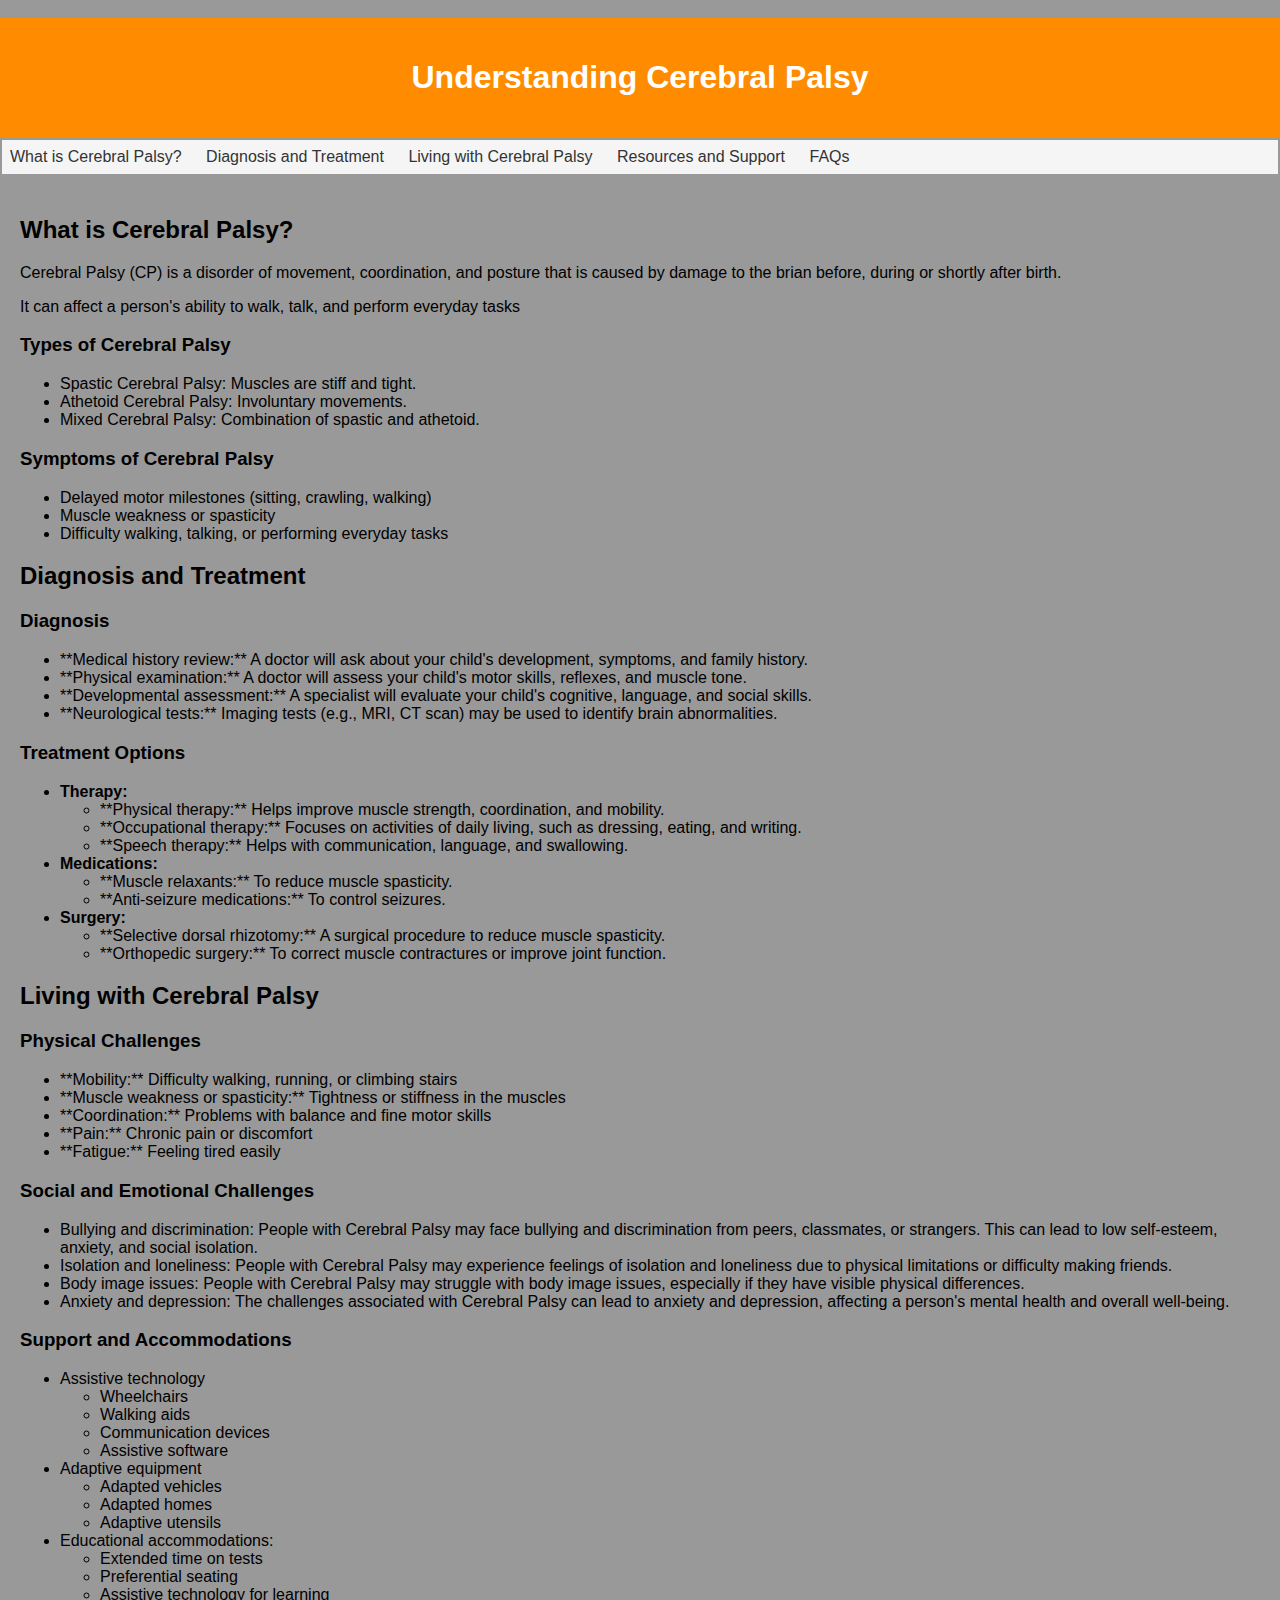
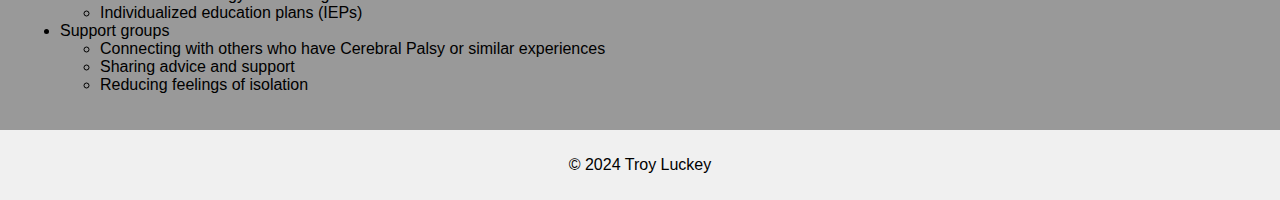
<file: index.html>
<!DOCTYPE html>
<html lang="en">
<head>
    <meta charset="UTF-8">
    <meta name="viewport" content="width=device-width, initial-scale=1.0">   

    <title>Understanding Cerebral Palsy</title>
    <link rel="stylesheet" href="styles.css">
</head>
<body>
    <header>
        <h1>Understanding Cerebral Palsy</h1>
    </header>

    <nav style="border: 8px;">
        <ul>
            <li><a href="#what-is-cp">What is Cerebral Palsy?</a></li>
            <li><a href="#diagnosis-treatment">Diagnosis and Treatment</a></li>
            <li><a href="#living-with-cp">Living with Cerebral Palsy</a></li>
            <li><a href="Resources.html">Resources and Support</a></li>
            <li><a href="/Resources.html#faq">FAQs</a></li>
        </ul>
    </nav>

    <main>
        <section id="what-is-cp">
            <h2>What is Cerebral Palsy?</h2>
            <p>Cerebral Palsy (CP) is a disorder of movement, coordination, and posture that is caused by damage to the brian before, during or shortly after birth.</p>
            <p>It can affect a person's ability to walk, talk, and perform everyday tasks</p>
            <h3>Types of Cerebral Palsy</h3>
    <ul>
        <li>Spastic Cerebral Palsy: Muscles are stiff and tight.</li>
        <li>Athetoid Cerebral Palsy: Involuntary movements.</li>
        <li>Mixed Cerebral Palsy: Combination of spastic and athetoid.</li>
    </ul>

    <h3>Symptoms of Cerebral Palsy</h3>
    <ul>
        <li>Delayed motor milestones (sitting, crawling, walking)</li>
        <li>Muscle weakness or spasticity</li>
        <li>Difficulty walking, talking, or performing everyday tasks</li>
    </ul>
</section>

        <section id="diagnosis-treatment">
            <h2>Diagnosis and Treatment</h2>
            <h3>Diagnosis</h3>
            <ul>
                <li>**Medical history review:** A doctor will ask about your child's development, symptoms, and family history.</li>
                <li>**Physical examination:** A doctor will assess your child's motor skills, reflexes, and muscle tone.</li>
                <li>**Developmental assessment:** A specialist will evaluate your child's cognitive, language, and social skills.</li>
                <li>**Neurological tests:** Imaging tests (e.g., MRI, CT scan) may be used to identify brain abnormalities.</li>
            </ul>
        
            <h3>Treatment Options</h3>
            <ul>
                <li><strong>Therapy:</strong>
                    <ul>
                        <li>**Physical therapy:** Helps improve muscle strength, coordination, and mobility.</li>
                        <li>**Occupational therapy:** Focuses on activities of daily living, such as dressing, eating, and writing.</li>
                        <li>**Speech therapy:** Helps with communication, language, and swallowing.</li>
                    </ul>
                </li>
                <li><strong>Medications:</strong>
                    <ul>
                        <li>**Muscle relaxants:** To reduce muscle spasticity.</li>
                        <li>**Anti-seizure medications:** To control seizures.</li>
                    </ul>
                </li>
                <li><strong>Surgery:</strong>
                    <ul>
                        <li>**Selective dorsal rhizotomy:** A surgical procedure to reduce muscle spasticity.</li>
                        <li>**Orthopedic surgery:** To correct muscle contractures or improve joint function.</li>
                    </ul>
                </li>
            </ul>
            <section id="living-with-cp">
                <h2>Living with Cerebral Palsy</h2>
                <h3>Physical Challenges</h3>
    <ul>
        <li>**Mobility:** Difficulty walking, running, or climbing stairs</li>
        <li>**Muscle weakness or spasticity:** Tightness or stiffness in the muscles</li>
        <li>**Coordination:** Problems with balance and fine motor skills</li>
        <li>**Pain:** Chronic pain or discomfort</li>
        <li>**Fatigue:** Feeling tired easily</li>
    </ul>
        <h3>Social and Emotional Challenges</h3>
    <ul>
        <li>Bullying and discrimination: People with Cerebral Palsy may face bullying and discrimination from peers, classmates, or strangers. This can lead to low self-esteem, anxiety, and social isolation.</li>
        <li>Isolation and loneliness: People with Cerebral Palsy may experience feelings of isolation and loneliness due to physical limitations or difficulty making friends.</li>
        <li>Body image issues: People with Cerebral Palsy may struggle with body image issues, especially if they have visible physical differences.</li>
        <li>Anxiety and depression: The challenges associated with Cerebral Palsy can lead to anxiety and depression, affecting a person's mental health and overall well-being.</li>
    </ul>
                <h3>Support and Accommodations</h3>
                <ul>
                    <li>Assistive technology</li>
                    <ul>
                        <li>Wheelchairs</li>
                        <li>Walking aids</li>
                        <li>Communication devices</li>
                        <li>Assistive software</li>
                    </ul>
                    <li>Adaptive equipment</li>
                    <ul>
                        <li>Adapted vehicles</li>
                        <li>Adapted homes</li>
                        <li>Adaptive utensils</li>
                    </ul>
                        <li>Educational accommodations:</li>
                    <ul>
                        <li>Extended time on tests</li>
                        <li>Preferential seating</li>
                        <li>Assistive technology for learning</li>
                        <li>Individualized education plans (IEPs)</li>
                    </ul>
                    <li>Support groups</li>
                    <ul>
                        <li>Connecting with others who have Cerebral Palsy or similar experiences</li>
                        <li>Sharing advice and support</li>
                        <li>Reducing feelings of isolation</li>
                    </ul>
                </ul>
            </section>
        </main>

    <footer>
        <p>&copy; 2024 Troy Luckey </p>
    </footer>
</body>
</html>
</file>
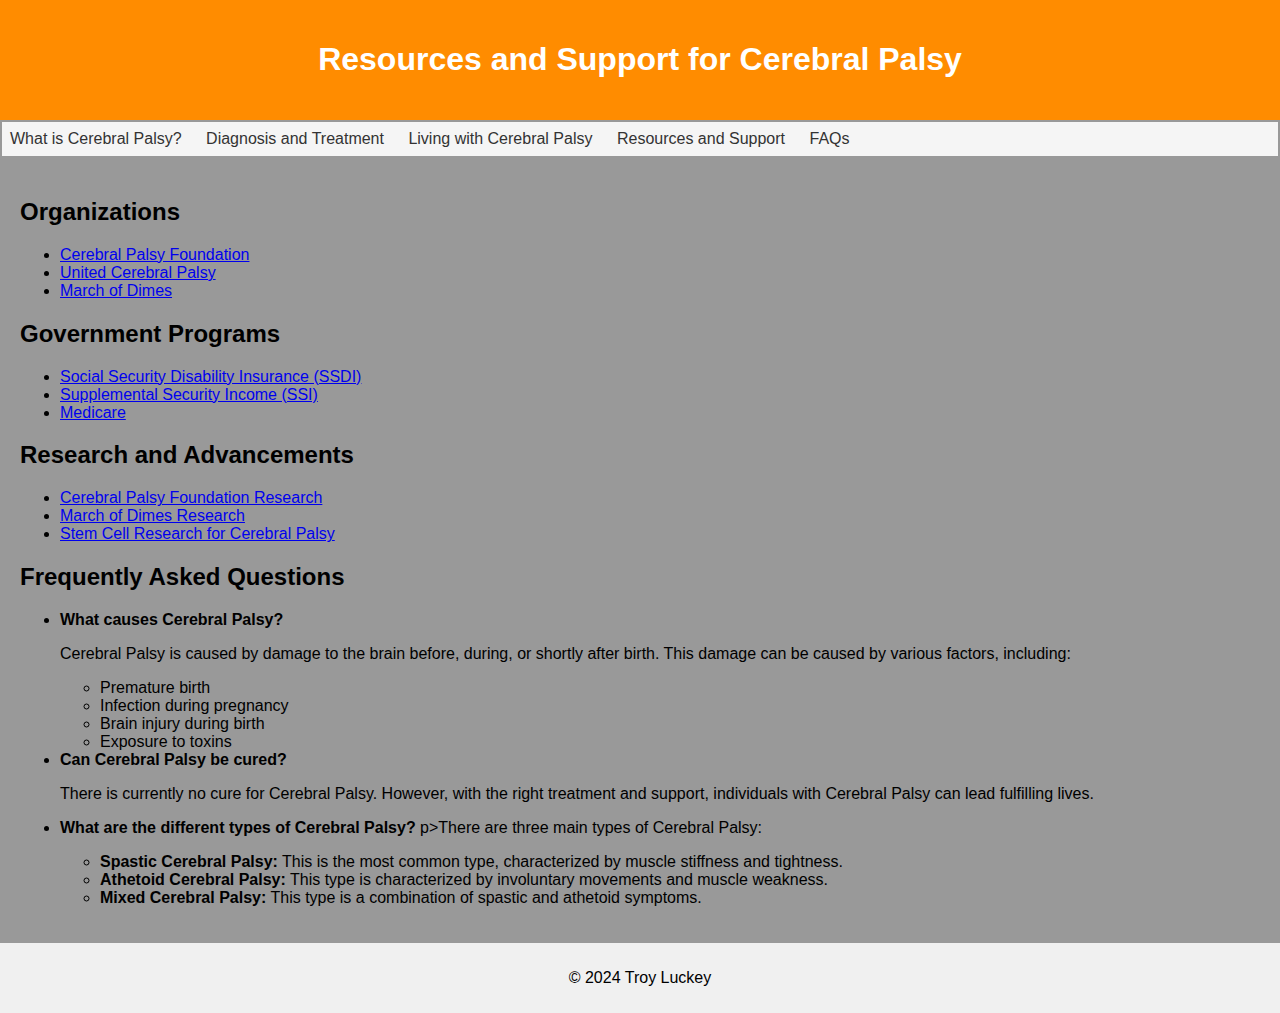
<file: Resources.html>
<!DOCTYPE html>
<html lang="en">
<head>
    <meta charset="UTF-8">
    <meta name="viewport" content="width=device-width, initial-scale=1.0">
    <title>Resources and Support for Cerebral Palsy</title>
    <link rel="stylesheet" href="styles.css">
</head>
<body>
    
    <header>
        <h1>Resources and Support for Cerebral Palsy</h1>
    </header>
<nav>
        <ul>
            <li><a href="index.html">What is Cerebral Palsy?</a></li>
            <li><a href="/index.html#diagonosisandtreatment">Diagnosis and Treatment</a></li>
            <li><a href="/index.html#living with Cerebral Palsy">Living with Cerebral Palsy</a></li>
            <li><a href="#resources">Resources and Support</a></li>
            <li><a href="#faq">FAQs</a></li>
        </ul>
    </nav>
    
    <main>
        <section id="organizations">
            <h2>Organizations</h2>
            <ul>
                <li><a href="https://www.cerebralpalsy.org">Cerebral Palsy Foundation</a></li>
                <li><a href="https://www.unitedcerebralpalsy.org">United Cerebral Palsy</a></li>
                <li><a href="https://www.marchofdimes.org">March of Dimes</a></li>
            </ul>
        </section>

        <section id="government-programs">
            <h2>Government Programs</h2>
            <ul>
                <li><a href="https://www.ssa.gov/benefits/disability">Social Security Disability Insurance (SSDI)</a></li>
                <li><a href="https://www.ssa.gov/ssi">Supplemental Security Income (SSI)</a></li>
                <li><a href="https://www.ssa.gov/oaa">Medicare</a></li>
            </ul>
        </section>

        <section id="research">
            <h2>Research and Advancements</h2>
            <ul>
                <li><a href="https://www.cerebralpalsy.org/research">Cerebral Palsy Foundation Research</a></li>
                <li><a href="https://www.marchofdimes.org/research">March of Dimes Research</a></li>
                <li><a href="https://www.ncbi.nlm.nih.gov/pmc/articles/PMC4056387/">Stem Cell Research for Cerebral Palsy</a></li>
            </ul>
        </section>
        <section id="faq">
            <h2>Frequently Asked Questions</h2>
            <ul>
                <li><strong>What causes Cerebral Palsy?</strong>
                    <p>Cerebral Palsy is caused by damage to the brain before, during, or shortly after birth. This damage can be caused by various factors, including:</p>
                    <ul>
                        <li>Premature birth</li>
                        <li>Infection during pregnancy</li>
                        <li>Brain injury during birth</li>
                        <li>Exposure to toxins</li>
                    </ul>
                </li>
                <li><strong>Can Cerebral Palsy be cured?</strong>
                    <p>There is currently no cure for Cerebral Palsy. However, with the right treatment and support, individuals with Cerebral Palsy can lead fulfilling lives.</p>
                </li>
                <li><strong>What are the different types of Cerebral Palsy?</strong>
                    p>There are three main types of Cerebral Palsy:</p>
                    <ul>
                        <li><strong>Spastic Cerebral Palsy:</strong> This is the most common type, characterized by muscle stiffness and tightness.</li>
                        <li><strong>Athetoid Cerebral Palsy:</strong> This type is characterized by involuntary movements and muscle weakness.</li>
                        <li><strong>Mixed Cerebral Palsy:</strong> This type is a combination of spastic and athetoid symptoms.</li>
                    </ul>
                </li>
            </ul>
        </section>
    </main>

    <footer>
        <p>&copy; 2024 Troy Luckey</p>
    </footer>
</body>
</html>
</file>
<file: styles.css>
body {
    background-color: #999999;
    font-family: Arial, sans-serif;
    margin: 0;
    padding: 0;
}

header {
    background-color: #ff8c00;
    color: white;
    padding: 20px;
    text-align: center;
}

nav {
    background-color: whitesmoke;
    color: white;
    list-style: none;
    padding: 8px;
    margin: 2px;
    border: orange;
}
nav a {
    color: black;
}

nav a:hover {
    color: #ff8c00;
}
nav ul {
    margin: 0;
    padding: 0;
}

nav li {
    display: inline-block;
    margin-right: 20px;
}

nav a {
    text-decoration: none;
    color: #333;
}

main {
    padding: 20px;
}

footer {
    background-color: #f0f0f0;
    text-align: center;
    padding: 10px;
}
</file>
